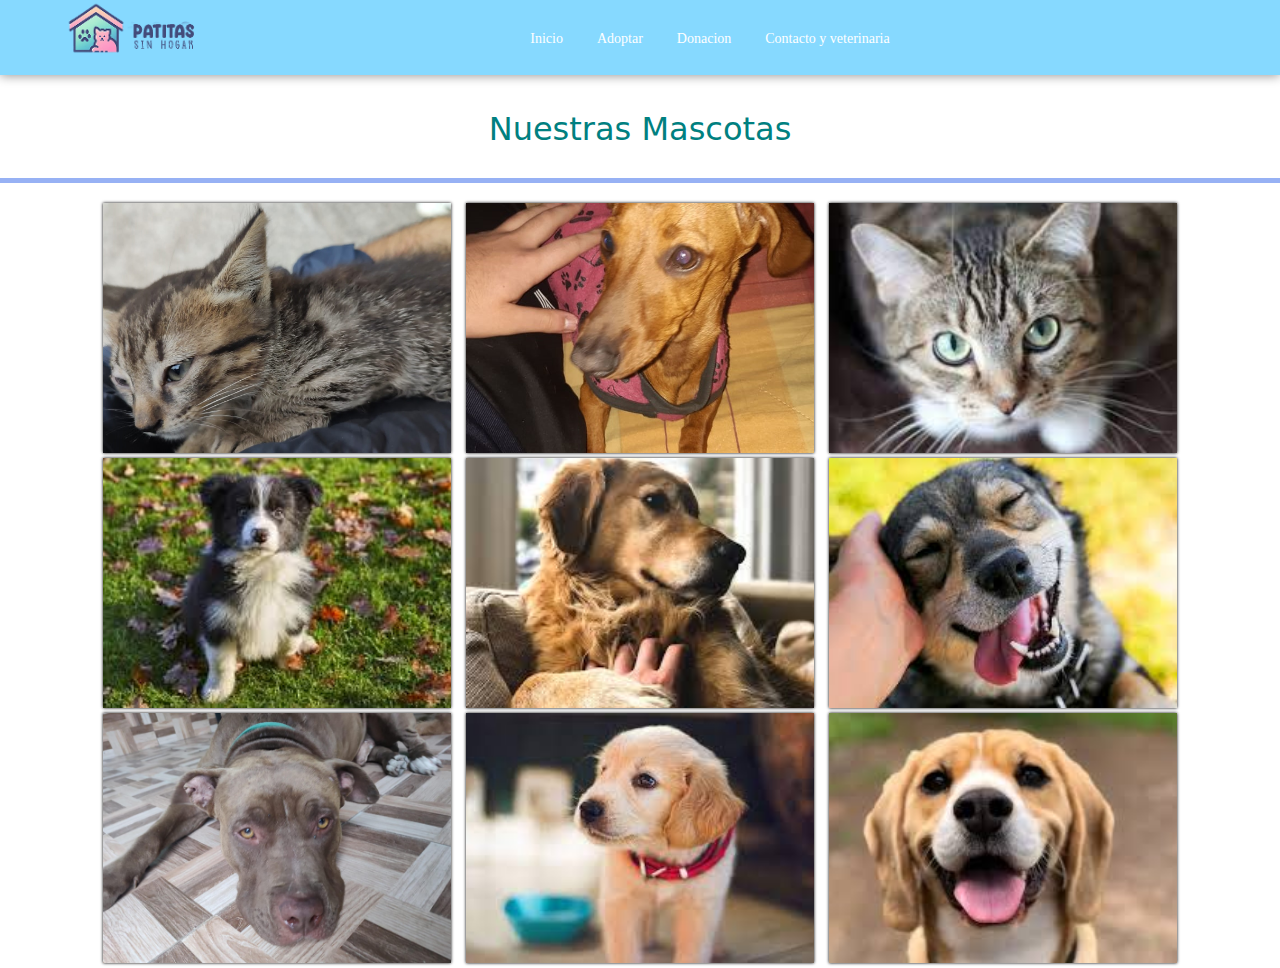
<file: adopcion.html>
<!DOCTYPE html>
<html lang="en">
<head>
    <meta charset="UTF-8">
    <meta name="viewport" content="width=device-width, initial-scale=1.0">
    <link rel="stylesheet" href="/Styles.css/style.css">
    <title>Patitas sin hogar</title>
</head>
<body>
    <header class="header">
        <div class="container">
            <div class="logo">
                <img src="./image/logo largo para nav bar.png" width="140px">
            </div>
            <nav class="Menu">
                <a href="index.html">Inicio</a>
                <a href="adopcion.html">Adoptar</a>
                <a href="Donacion.html">Donacion</a>
                <a href="Contacto.html">Contacto y veterinaria</a>
            </nav>
        </div>
    </header>
    <main>
        <div class="galeria">
            <h1>Nuestras Mascotas</h1>
            <div class="linea"></div>
            <div class="contenedor-imagenes">
                <div class="imagen">
                    <a href="https://wa.me/5493815741479">
                    <img src="./image/Reina.jpg" alt="">
                    <div class="overlay">
                        <h2>Adopta a Reina</h2>
                    </div>
                    </a>
                </div>
                <div class="imagen">
                    <a href="https://wa.me/5493815741479">
                    <img src="./image/pancha 1.jpg" alt="">
                    <div class="overlay">
                        <h2>Adopta a Pancha</h2>
                    </div>
                </a>
                </div>
                <div class="imagen">
                    <a href="https://wa.me/5493815741479">
                    <img src="./image/mascota1.jpeg" alt="">
                    <div class="overlay">
                        <h2>Adopta a Belligol</h2>
                    </div>
                </a>
                </div>
                <div class="imagen">
                    <a href="https://wa.me/5493815741479">
                    <img src="./image/mascota2.jpeg" alt="">
                    <div class="overlay">
                        <h2>Adopta a Argos</h2>
                    </a>
                    </div>
                </div>
                <div class="imagen">
                    <a href="https://wa.me/5493815741479">
                    <img src="./image/mascota3.jpeg" alt="">
                    <div class="overlay">
                        <h2>Adopta a Rocky</h2>
                    </a>
                    </div>
                </div>
                <div class="imagen">
                    <a href="https://wa.me/5493815741479">
                    <img src="./image/mascota4.jpeg" alt="">
                    <div class="overlay">
                        <h2>Adopta a Simon</h2>
                    </a>
                    </div>
                </div>
                <div class="imagen">
                    <a href="https://wa.me/5493815741479">
                    <img src="./image/mascota5.jpeg" alt="">
                    <div class="overlay">
                        <h2>Adopta a Tito</h2>
                    </a>
                    </div>
                </div>
                <div class="imagen">
                    <a href="https://wa.me/5493815741479">
                    <img src="./image/mascota6.jpeg" alt="">
                    <div class="overlay">
                        <h2>Adopta a Momo</h2>
                    </a>
                    </div>
                </div>
                <div class="imagen">
                    <a href="https://wa.me/5493815741479">
                    <img src="./image/mascota7.jpeg" alt="">
                    <div class="overlay">
                        <h2>Adopta a Coscu</h2>
                    </a>
                    </div>
                </div>
                
                

            </div>

        </div>


        </div>
    </main>
</body>
</html>
</file>
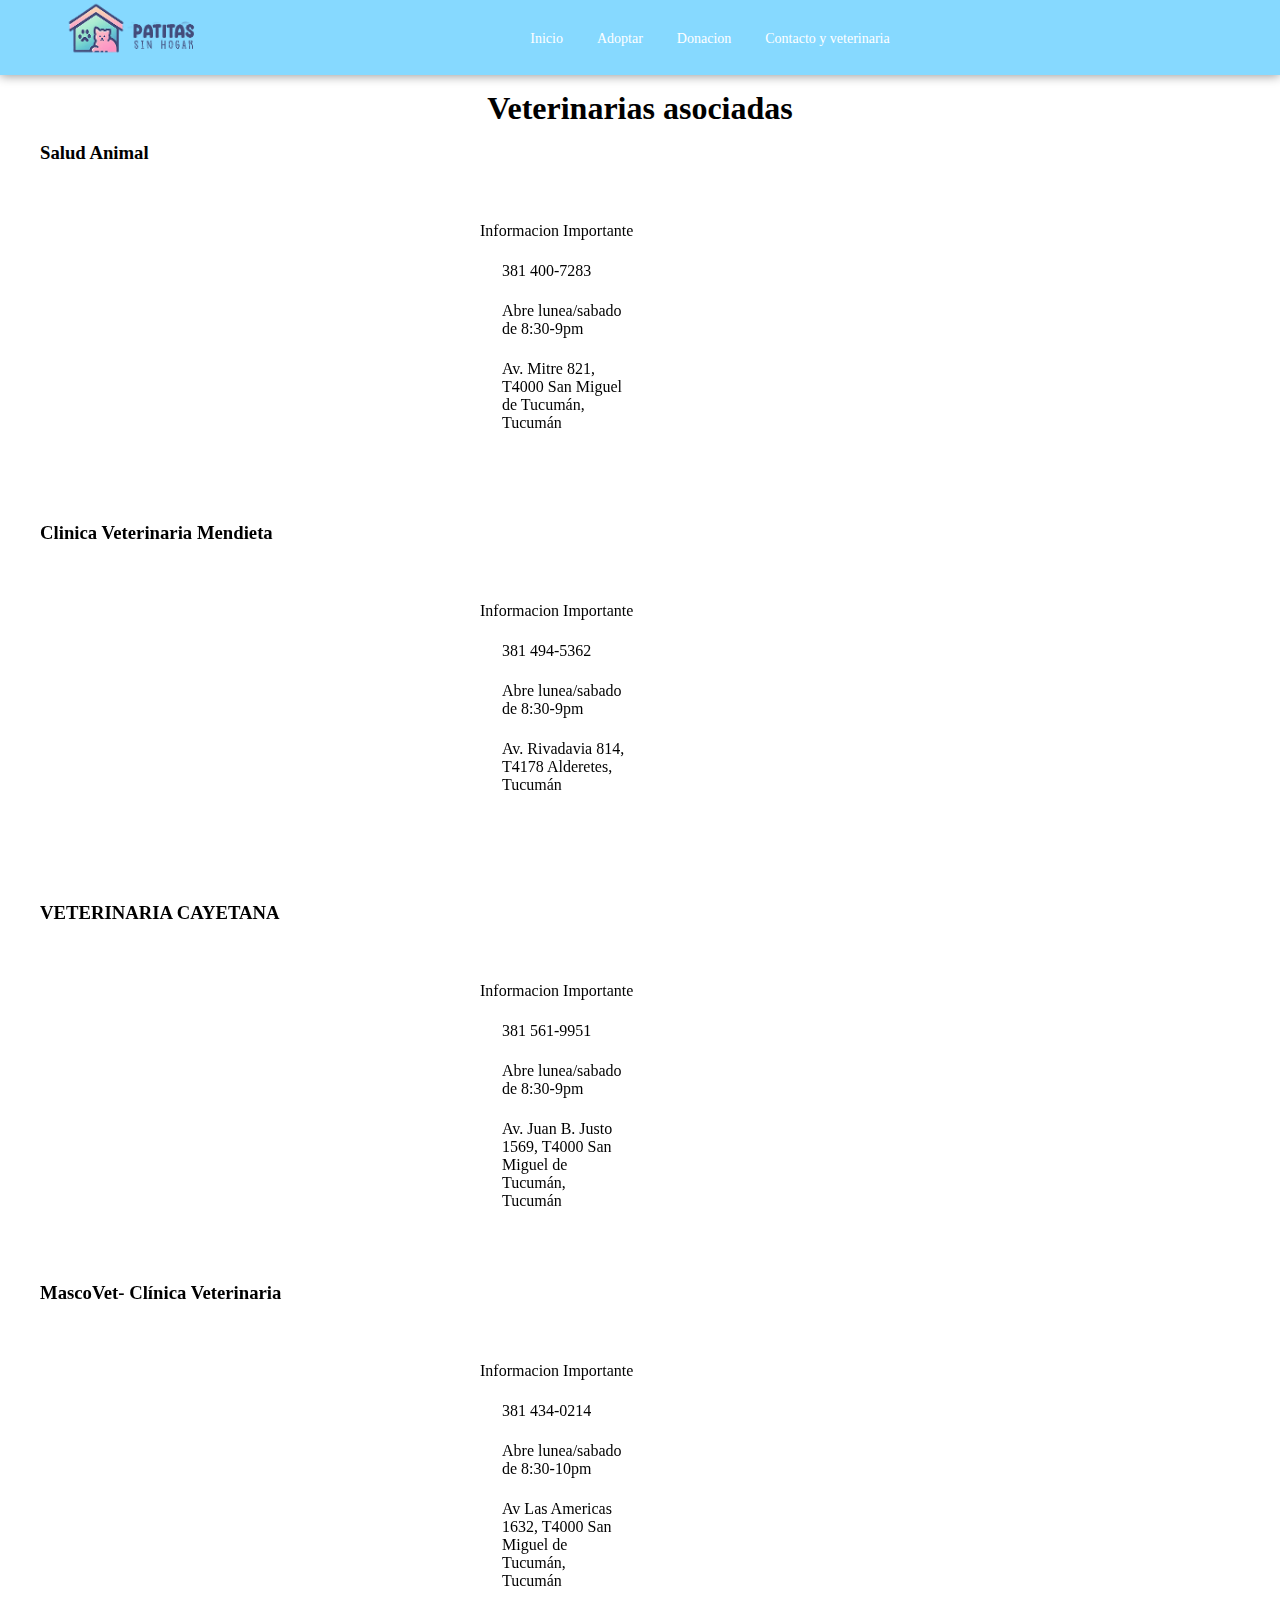
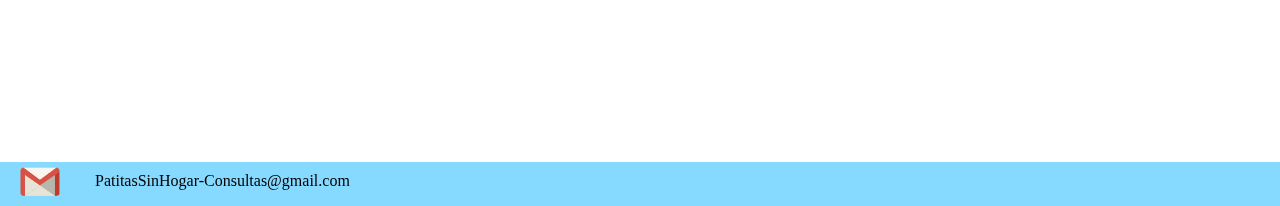
<file: contacto.html>
<!DOCTYPE html>
<html lang="es">
<head>
    <meta charset="UTF-8">
    <meta name="viewport" content="width=device-width, initial-scale=1.0">
    <link rel="stylesheet" href="/Styles.css/style.css"> 
    <title>Contacto</title>
</head>
<body>

    <header class="header">
        <div class="container">
            <div class="logo">
                <img src="./image/logo largo para nav bar.png" width="140px">
            </div>
            <nav class="Menu">
                <a href="index.html">Inicio</a>
                <a href="adopcion.html">Adoptar</a>
                <a href="Donacion.html">Donacion</a>
                <a href="Contacto.html">Contacto y veterinaria</a>
            </nav>
        </div>
    </header>

<h1 class="h1contacto">Veterinarias asociadas</h1>
 <div>


<div class="mapa"> 
    <h3 class="veterinaria-contacto">Salud Animal</h3>
    <br>
    <div class="mapa-veterinaria">
        <iframe class="mapaveterinarias" src="https://www.google.com/maps/embed?pb=!1m18!1m12!1m3!1d28485.74671701778!2d-65.25356411933907!3d-26.817095634481728!2m3!1f0!2f0!3f0!3m2!1i1024!2i768!4f13.1!3m3!1m2!1s0x94225c4744265dc1%3A0xdfed7b332daa3661!2sSalud%20Animal!5e0!3m2!1ses-419!2sar!4v1700175740261!5m2!1ses-419!2sar" width="400" height="300" style="border:0;" allowfullscreen="" loading="lazy" referrerpolicy="no-referrer-when-downgrade"></iframe>
        <div class="lista">
            <ul class="ul-contacto">Informacion Importante
                <li class="li-contacto">381 400-7283</li>
                <li class="li-contacto">Abre lunea/sabado de 8:30-9pm</li>
                <li class="li-contacto">Av. Mitre 821, T4000 San Miguel de Tucumán, Tucumán</li>
               </ul>
            
        </div>
    </div>
</div>
<div class="mapa"> 
    <h3 class="veterinaria-contacto">Clinica Veterinaria Mendieta</h3>
    <br>
    <div class="mapa-veterinaria">
        <iframe class="mapaveterinarias" src="https://www.google.com/maps/embed?pb=!1m18!1m12!1m3!1d28485.976357619442!2d-65.18154512568354!3d-26.816181900000007!2m3!1f0!2f0!3f0!3m2!1i1024!2i768!4f13.1!3m3!1m2!1s0x94225ed8a9209955%3A0x9324fad70f77ea05!2sClinica%20Veterinaria%20Mendieta!5e0!3m2!1ses-419!2sar!4v1700180354608!5m2!1ses-419!2sar" width="400" height="300" style="border:0;" allowfullscreen="" loading="lazy" referrerpolicy="no-referrer-when-downgrade"></iframe>
        <div class="lista">
            <ul class="ul-contacto">Informacion Importante
                <li class="li-contacto">381 494-5362</li>
                <li class="li-contacto">Abre lunea/sabado de 8:30-9pm</li>
                <li class="li-contacto">Av. Rivadavia 814, T4178 Alderetes, Tucumán</li>
               </ul>
            
        </div>
    </div>
    
</div>
<div class="mapa"> 
    <h3 class="veterinaria-contacto">VETERINARIA CAYETANA</h3>
    <br>
    <div class="mapa-veterinaria">
        <iframe class="mapaveterinarias" src="https://www.google.com/maps/embed?pb=!1m18!1m12!1m3!1d28485.976357619442!2d-65.18154512568354!3d-26.816181900000007!2m3!1f0!2f0!3f0!3m2!1i1024!2i768!4f13.1!3m3!1m2!1s0x94225ed8a9209955%3A0x9324fad70f77ea05!2sClinica%20Veterinaria%20Mendieta!5e0!3m2!1ses-419!2sar!4v1700180354608!5m2!1ses-419!2sar" width="400" height="300" style="border:0;" allowfullscreen="" loading="lazy" referrerpolicy="no-referrer-when-downgrade"></iframe>
        <div class="lista">
            <ul class="ul-contacto">Informacion Importante
                <li class="li-contacto">381 561-9951</li>
                <li class="li-contacto">Abre lunea/sabado de 8:30-9pm</li>
                <li class="li-contacto">Av. Juan B. Justo 1569, T4000 San Miguel de Tucumán, Tucumán</li>
               </ul>
            
        </div>
    </div>
    
</div>
<div class="mapa"> 
    <h3 class="veterinaria-contacto">MascoVet- Clínica Veterinaria</h3>
    <br>
    <div class="mapa-veterinaria">
        <iframe class="mapaveterinarias" src="https://www.google.com/maps/embed?pb=!1m18!1m12!1m3!1d28485.976357619442!2d-65.18154512568354!3d-26.816181900000007!2m3!1f0!2f0!3f0!3m2!1i1024!2i768!4f13.1!3m3!1m2!1s0x94225ed8a9209955%3A0x9324fad70f77ea05!2sClinica%20Veterinaria%20Mendieta!5e0!3m2!1ses-419!2sar!4v1700180354608!5m2!1ses-419!2sar" width="400" height="300" style="border:0;" allowfullscreen="" loading="lazy" referrerpolicy="no-referrer-when-downgrade"></iframe>
        <div class="lista">
            <ul class="ul-contacto">Informacion Importante
                <li class="li-contacto">381 434-0214</li>
                <li class="li-contacto">Abre lunea/sabado de 8:30-10pm</li>
                <li class="li-contacto">Av Las Americas 1632, T4000 San Miguel de Tucumán, Tucumán</li>
               </ul>
            
        </div>
    </div>
    
</div>

 </div>
 

 <footer class="clase-footer">
   <div class="contenedor-footer">
    <div>
        <img src="/image/Gmail.png"  alt="" class="foto-footer"></div>
    <div> 
        <p class="texto-footer">PatitasSinHogar-Consultas@gmail.com</p>
    </div>
   </div>
 </footer>
</body>
</html>
</file>
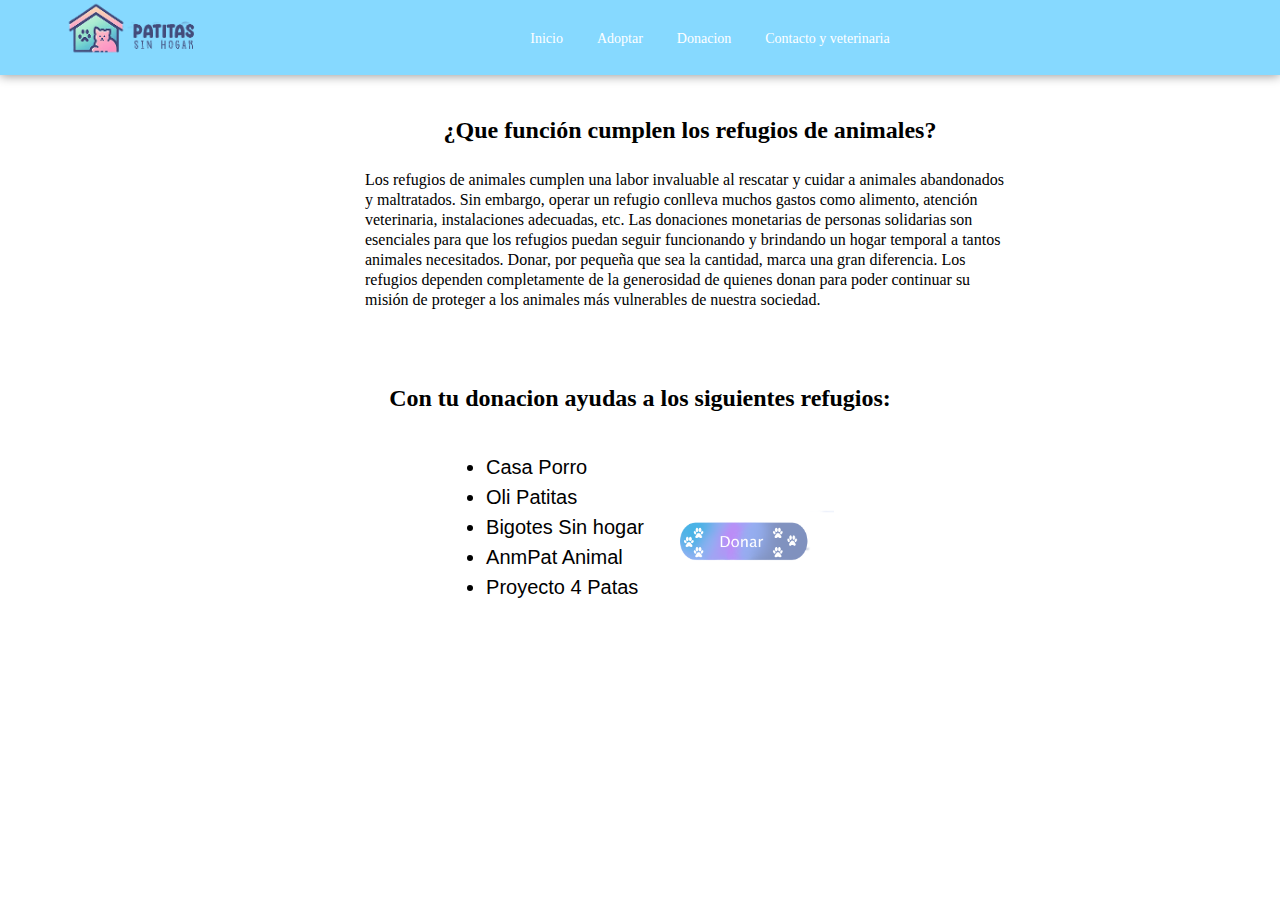
<file: donacion.html>
<!DOCTYPE html>
<html lang="en">

<head>
    <meta charset="UTF-8">
    <meta name="viewport" content="width=device-width, initial-scale=1.0">
    <link rel="stylesheet" href="Styles.css/style.css">
    <title>Donacion</title>
</head>

<body>
    <header class="header">
        <div class="container">
            <div class="logo">
                <img src="./image/logo largo para nav bar.png" width="140px">
            </div>
            <nav class="Menu">
                <a href="index.html">Inicio</a>
                <a href="adopcion.html">Adoptar</a>
                <a href="Donacion.html">Donacion</a>
                <a href="Contacto.html">Contacto y veterinaria</a>
            </nav>
        </div>
    </header>
    <div class="donar">
        <div>
            <h2>¿Que función cumplen los refugios de animales?</h2>
        </div>
        <div>
            <p class="parrafo">Los refugios de animales cumplen una labor invaluable al rescatar y cuidar a animales
                abandonados y
                maltratados. Sin embargo, operar un refugio conlleva muchos gastos como alimento, atención
                veterinaria,
                instalaciones adecuadas, etc. Las donaciones monetarias de personas solidarias son esenciales para
                que
                los refugios puedan seguir funcionando y brindando un hogar temporal a tantos animales necesitados.
                Donar, por pequeña que sea la cantidad, marca una gran diferencia. Los refugios dependen
                completamente
                de la generosidad de quienes donan para poder continuar su misión de proteger a los animales más
                vulnerables de nuestra sociedad.</p>
        </div>
    </div>
    <div class="texto2">
        <h2>Con tu donacion ayudas a los siguientes refugios:</h2>
    </div>
    <div class="parte-abajo">

        <div class="lista-donacion">
            <li>Casa Porro</li>
            <li>Oli Patitas</li>
            <li>Bigotes Sin hogar</li>
            <li>AnmPat Animal</li>
            <li>Proyecto 4 Patas</li>
        </div>

        <div class="div-boton-abajo">
            <a target="_blank" href="https://mpago.la/17zvbyV">
                <img src="./image/boton-donar.png" class="foto"/>
            </a>
        </div>
    </div>


</body>

</html>
</file>
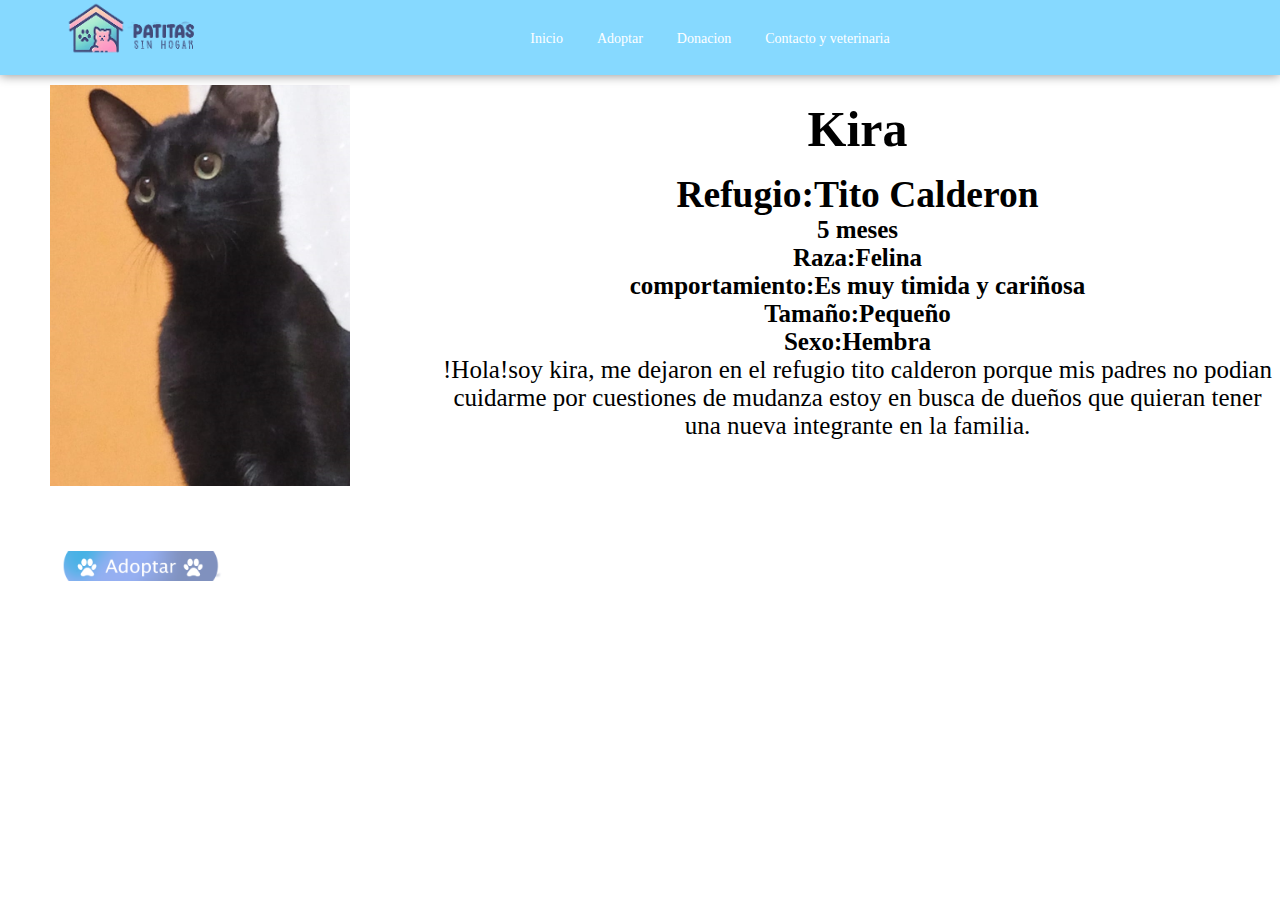
<file: kira.html>
<!DOCTYPE html>
<html lang="en">
<head>
    <meta charset="UTF-8">
    <meta name="viewport" content="width=device-width, initial-scale=1.0">
    <link rel="stylesheet" href="/Styles.css/style.css">
    <title>Document</title>
</head>
<body>
    <header class="header">
        <div class="container">
            <div class="logo">
                <img src="./image/logo largo para nav bar.png" width="140px">
            </div>
            <nav class="Menu">
                <a href="index.html">Inicio</a>
                <a target="_blank" href="adopcion.html">Adoptar</a>
                <a href="Donacion.html">Donacion</a>
                <a href="Contacto.html">Contacto y veterinaria</a>
            </nav>
        </div>
    </header>
    <div class="olivia">
        <div class="oli">
            <img src="image/kira.jpg" width="300px">
            <div class="texto">
                <h1>Kira</h1>
                <h2>Refugio:Tito Calderon</h2>
                <h4>5 meses</h4>
                <h4>Raza:Felina</h4>
                <h4>comportamiento:Es muy timida y cariñosa</h4>
                <h4>Tamaño:Pequeño</h4>
                <h4>Sexo:Hembra</h4>
                <p>!Hola!soy kira, me dejaron en el refugio tito calderon porque mis padres no podian cuidarme por cuestiones de mudanza estoy en busca de dueños que quieran tener una nueva integrante en la familia.  </p>

                

            </div>
            

        </div>
        
      
    </div>
    <footer class="clase-footer-Donacion">
        <div class="contenedor-footer">
         
            <div class="div-boton-abajo">
                <a target="_blank" href="https://wa.me/5493815741479">
                    <img src="./image/boton adoptar.png" class="foto-Donacion"/>
                </a>
            </div>

         </div>
        </div>
      </footer>
</body>
</html>
</file>
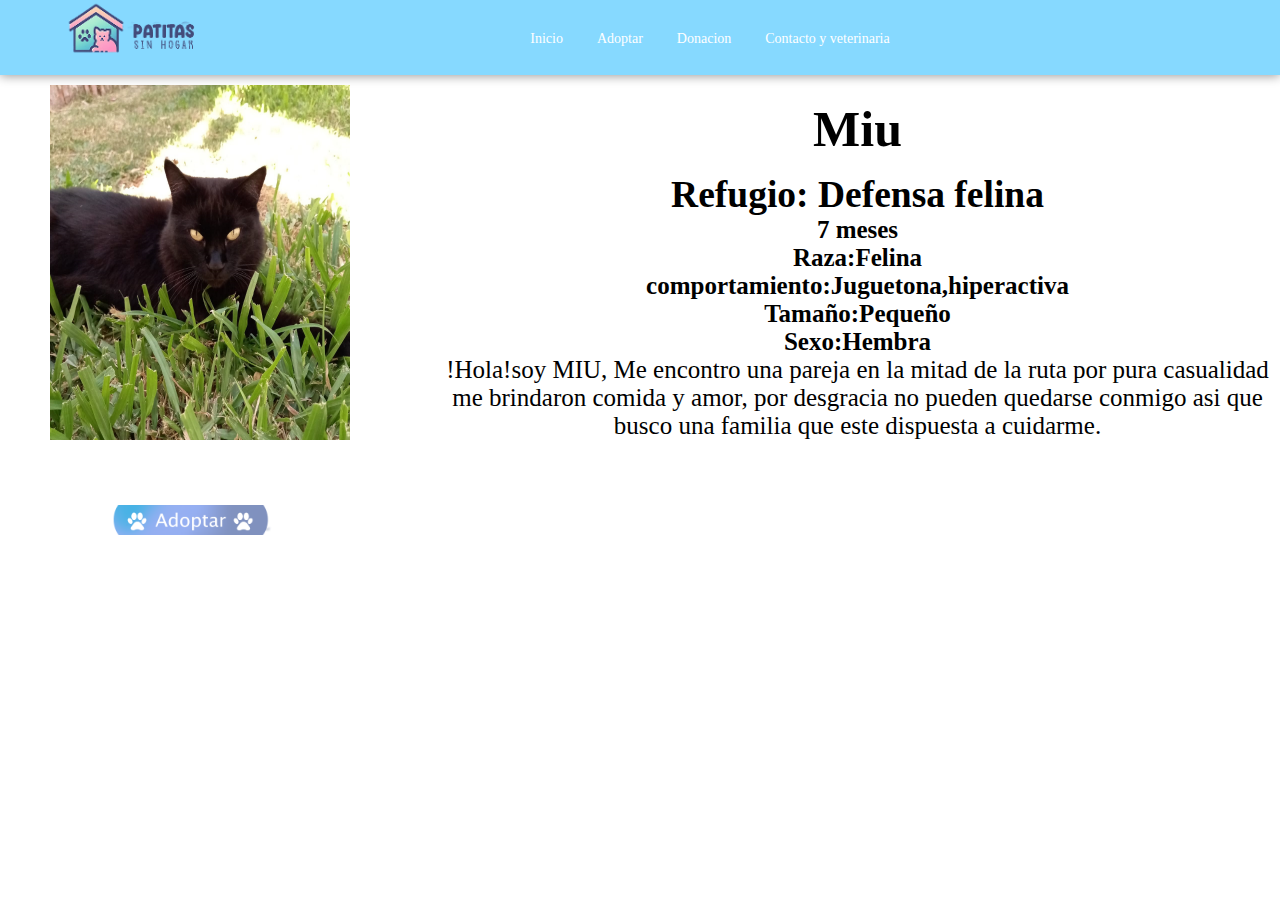
<file: miu.html>
<!DOCTYPE html>
<html lang="en">
<head>
    <meta charset="UTF-8">
    <meta name="viewport" content="width=device-width, initial-scale=1.0">
    <link rel="stylesheet" href="/Styles.css/style.css">
    <title>Document</title>
</head>
<body>
    <header class="header">
        <div class="container">
            <div class="logo">
                <img src="./image/logo largo para nav bar.png" width="140px">
            </div>
            <nav class="Menu">
                <a href="index.html">Inicio</a>
                <a target="_blank" href="adopcion.html">Adoptar</a>
                <a href="Donacion.html">Donacion</a>
                <a href="Contacto.html">Contacto y veterinaria</a>
            </nav>
        </div>
    </header>
    <div class="olivia">
        <div class="oli">
            <img src="image/Miu.jpg" width="300px">
            <div class="texto">
                <h1>Miu</h1>
                <h2>Refugio: Defensa felina</h2>
                <h4>7 meses</h4>
                <h4>Raza:Felina</h4>
                <h4>comportamiento:Juguetona,hiperactiva</h4>
                <h4>Tamaño:Pequeño</h4>
                <h4>Sexo:Hembra</h4>
                <p>!Hola!soy MIU, Me encontro una pareja en la mitad de la ruta por pura casualidad me brindaron comida y amor, por desgracia no pueden quedarse conmigo asi que busco una familia que este dispuesta a cuidarme.  </p>
            </div>
        </div>
        
        <footer class="clase-footer-Donacion">
            <div class="contenedor-footer">
             
                <div class="div-boton-abajo">
                    <a target="_blank" href="https://wa.me/5493815741479">
                        <img src="./image/boton adoptar.png" class="foto-Donacion"/>
                    </a>
                </div>
    
             </div>
            </div>
          </footer>

    </div>
</body>
</html>
</file>
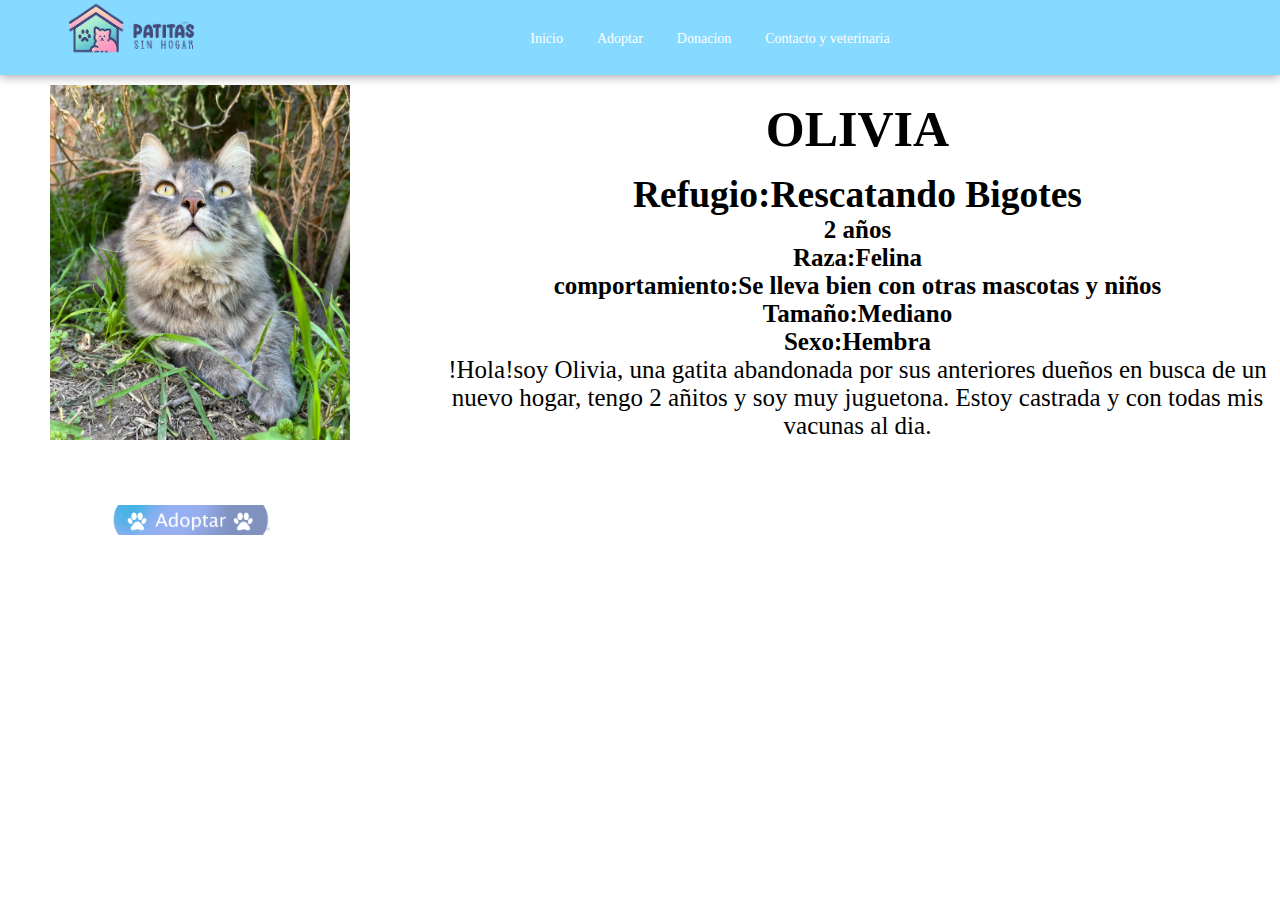
<file: olivia.html>
<!DOCTYPE html>
<html lang="en">
<head>
    <meta charset="UTF-8">
    <meta name="viewport" content="width=device-width, initial-scale=1.0">
    <link rel="stylesheet" href="/Styles.css/style.css">
    <title>Document</title>
</head>
<body>
    <header class="header">
        <div class="container">
            <div class="logo">
                <img src="./image/logo largo para nav bar.png" width="140px">
            </div>
            <nav class="Menu">
                <a href="index.html">Inicio</a>
                <a target="_blank" href="adopcion.html">Adoptar</a>
                <a href="Donacion.html">Donacion</a>
                <a href="Contacto.html">Contacto y veterinaria</a>
            </nav>
        </div>
    </header>
    <div class="olivia">
        <div class="oli">
            <img src="image/olivia 1.jpg" width="300px">
            <div class="texto">
                <h1>OLIVIA</h1>
                <h2>Refugio:Rescatando Bigotes</h2>
                <h4>2 años</h4>
                <h4>Raza:Felina</h4>
                <h4>comportamiento:Se lleva bien con otras mascotas y niños</h4>
                <h4>Tamaño:Mediano</h4>
                <h4>Sexo:Hembra</h4>
                <p>!Hola!soy Olivia, una gatita abandonada por sus anteriores dueños en busca de un nuevo hogar, tengo 2 añitos y soy muy juguetona. Estoy castrada y con todas mis vacunas al dia.</p>
            </div>
        </div>
        
        <footer class="clase-footer-Donacion">
            <div class="contenedor-footer">
             
                <div class="div-boton-abajo">
                    <a target="_blank" href="https://wa.me/5493815741479">
                        <img src="./image/boton adoptar.png" class="foto-Donacion"/>
                    </a>
                </div>
    
             </div>
            </div>
          </footer>

    </div>
</body>
</html>
</file>
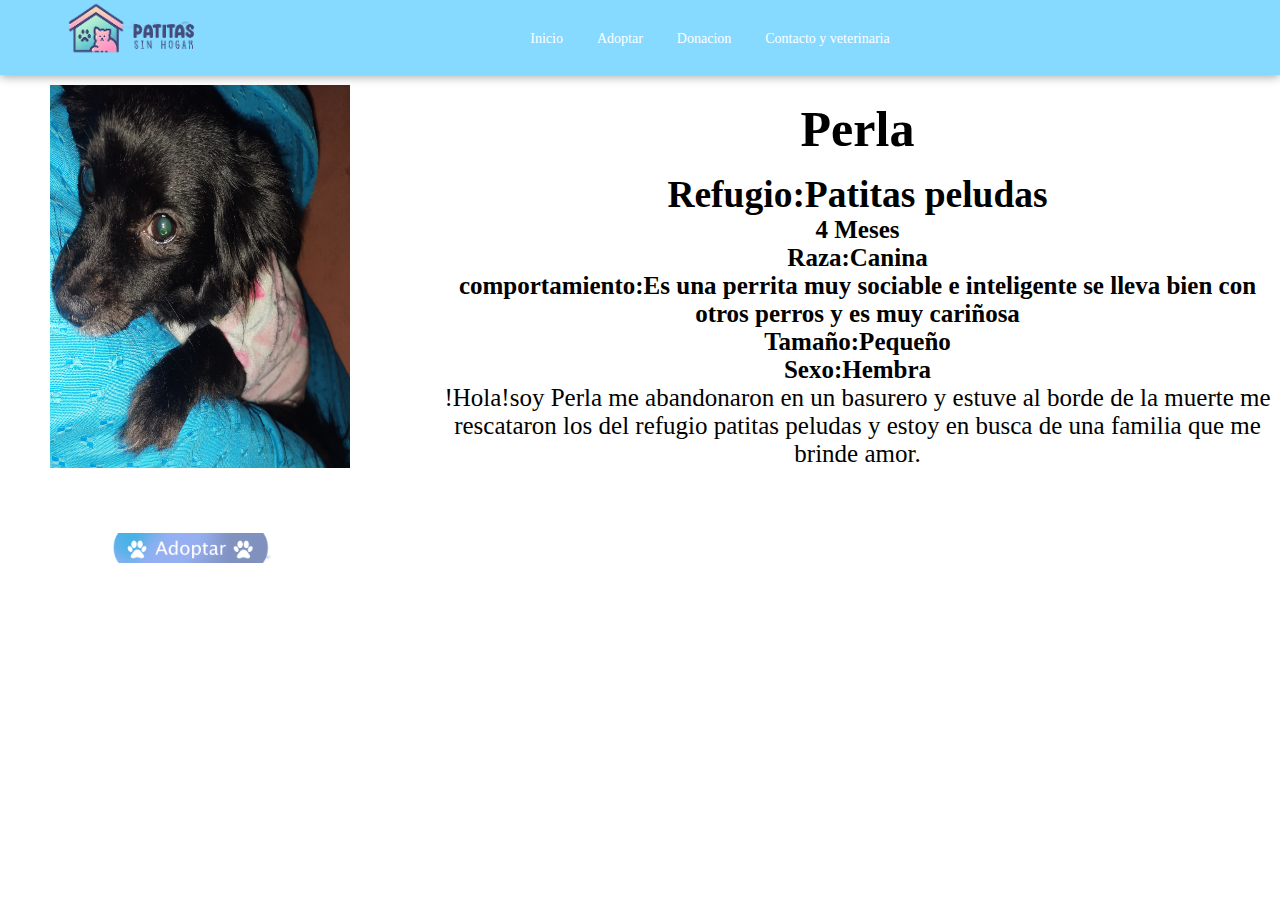
<file: perla.html>
<!DOCTYPE html>
<html lang="en">
<head>
    <meta charset="UTF-8">
    <meta name="viewport" content="width=device-width, initial-scale=1.0">
    <link rel="stylesheet" href="/Styles.css/style.css">
    <title>Document</title>
</head>
<body>
    <header class="header">
        <div class="container">
            <div class="logo">
                <img src="./image/logo largo para nav bar.png" width="140px">
            </div>
            <nav class="Menu">
                <a href="index.html">Inicio</a>
                <a target="_blank" href="adopcion.html">Adoptar</a>
                <a href="Donacion.html">Donacion</a>
                <a href="Contacto.html">Contacto y veterinaria</a>
            </nav>
        </div>
    </header>
    <div class="olivia">
        <div class="oli">
            <img src="image/perla.jpg" width="300px">
            <div class="texto">
                <h1>Perla</h1>
                <h2>Refugio:Patitas peludas</h2>
                <h4>4 Meses</h4>
                <h4>Raza:Canina</h4>
                <h4>comportamiento:Es una perrita muy sociable e inteligente se lleva bien con otros perros y es muy cariñosa</h4>
                <h4>Tamaño:Pequeño</h4>
                <h4>Sexo:Hembra</h4>
                <p>!Hola!soy Perla me abandonaron en un basurero y estuve al borde de la muerte me rescataron los del refugio patitas peludas y estoy en busca de una familia que me brinde amor.</p>
            </div>
        </div>
        <footer class="clase-footer-Donacion">
            <div class="contenedor-footer">
             
                <div class="div-boton-abajo">
                    <a target="_blank" href="https://wa.me/5493815741479">
                        <img src="./image/boton adoptar.png" class="foto-Donacion"/>
                    </a>
                </div>
    
             </div>
            </div>
          </footer>
    </div>
</body>
</html>
</file>
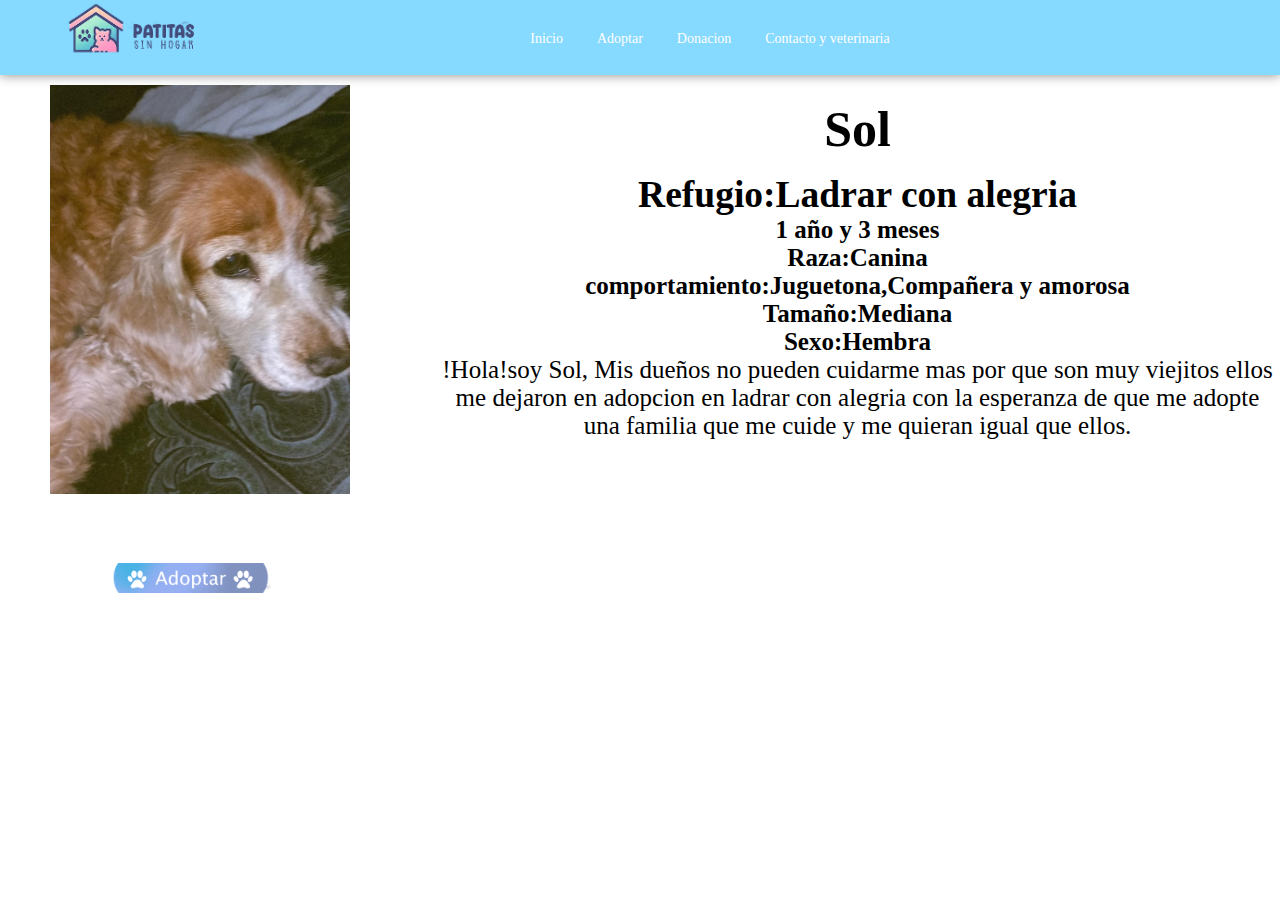
<file: sol.html>
<!DOCTYPE html>
<html lang="en">
<head>
    <meta charset="UTF-8">
    <meta name="viewport" content="width=device-width, initial-scale=1.0">
    <link rel="stylesheet" href="/Styles.css/style.css">
    <title>Document</title>
</head>
<body>
    <header class="header">
        <div class="container">
            <div class="logo">
                <img src="./image/logo largo para nav bar.png" width="140px">
            </div>
            <nav class="Menu">
                <a href="index.html">Inicio</a>
                <a target="_blank" href="adopcion.html">Adoptar</a>
                <a href="Donacion.html">Donacion</a>
                <a href="Contacto.html">Contacto y veterinaria</a>
            </nav>
        </div>
    </header>
    <div class="olivia">
        <div class="oli">
            <div class="fotosol">
                <img src="image/sol.jpg" width="300px">
            </div>
            <div class="texto">
                <h1>Sol</h1>
                <h2>Refugio:Ladrar con alegria</h2>
                <h4>1 año y 3 meses</h4>
                <h4>Raza:Canina</h4>
                <h4>comportamiento:Juguetona,Compañera y amorosa</h4>
                <h4>Tamaño:Mediana</h4>
                <h4>Sexo:Hembra</h4>
                <p>!Hola!soy Sol, Mis dueños no pueden cuidarme mas por que son muy viejitos ellos me dejaron en adopcion en ladrar con alegria con la esperanza de que me adopte una familia  que me cuide y me quieran igual que ellos.  </p>
            </div>
        </div>
        
        <footer class="clase-footer-Donacion">
            <div class="contenedor-footer">
             
                <div class="div-boton-abajo">
                    <a target="_blank" href="https://wa.me/5493815741479">
                        <img src="./image/boton adoptar.png" class="foto-Donacion"/>
                    </a>
                </div>
    
             </div>
            </div>
          </footer>

    </div>
</body>
</html>
</file>
<file: Styles.css/style.css>
* {
    margin: 0;
    padding: 0;
    box-sizing: border-box;
}

.header {
    width: 100%;
    height: 75px;
    background: rgb(134, 217, 255);
    position: relative;
    z-index: 10;
    top: 0;
    left: 0;
    box-shadow: 0px 1px 10px rgba(0, 0, 0, 0.4);
}

.anuncio img {
    margin-top: 10px;
    padding: 10px;
    display: block;
    margin: auto;
}

h1 {
    padding: 15px;
    text-align: center;
}

.container {
    width: 90%;
    max-width: 1200px;
    margin: auto;
}

.logo {
    float: left;
    line-height: 50px;
}

.logo h1 {
    color: #fff;
    font-weight: 400;
    font-size: 24px;
    cursor: default;
}

.Menu {
    text-align: center;
    line-height: 75px;
}

.Menu a {
    color: #fff;
    text-decoration: none;
    display: inline-block;
    padding: 10px 15px;
    line-height: normal;
    font-size: 14px;
    transition: all 500ms ease;
    border-bottom: 4px solid transparent;
}

.Menu a:hover {
    color: #000000;
    border-bottom: 4px solid #000000;
}

.container2 {
    width: 100%;
    max-width: 1200px;
    height: 430px;
    display: flex;
    flex-wrap: wrap;
    justify-content: center;
    margin: auto;
    min-height: vh100;
}

.container2 .tarjeta {
    width: 200px;
    height: 430px;
    border-radius: 8px;
    box-shadow: 0 2px 2px rgba(0, 0, 0, 0.2);
    overflow: hidden;
    float: left;
    margin: 20px;
    text-align: center;
    transition: all 0.25s;
}

.container2 .tarjeta:hover {
    transform: translateY(-15px);
    box-shadow: 0 12px 16px rgba(0, 0, 0, 0.2);
}

.container2 .tarjeta img {
    width: 200px;
    height: 330px;
}

.container2 .tarjeta h4 {
    font-weight: 600;
}

.container2 .tarjeta p {
    padding: 0 1rem;
    font-size: 16px;
    font-weight: 300;
}

.container2 .tarjeta a {
    font-weight: 500;
    text-decoration: none;
    color: black;
}

.pie img {
    display: block;
    margin: auto;
    padding: 10px;
    margin-top: 5px;
}

.boton img {
    width: 250px;
    margin-top: 20px;
    display: block;
    margin: auto;
}

.filtro h1 {
    font-family: 'Lucida Sans', 'Lucida Sans Regular', 'Lucida Grande', 'Lucida Sans Unicode', Geneva, Verdana, sans-serif;
}

.filtro input {
    float: right;
    display: block;
    margin: 20px;
    padding: 7px;
}

.boton2 {
    background-color: #97b1f4;
    color: white;
    border: none;
    border-radius: 5px;
    padding: 0;
    margin: 10px;
    float: right;
}

.olivia {
    margin-top: 10px;
    margin-left: 50px;
}

.oli {
    margin-bottom: 20px;
    display: flex;
    text-align: center;
}

.texto {
    margin-left: 85px;
    font-size: 25px;
}

.donar {
    display: flex;
    justify-content: center;
    align-items: center;
    flex-direction: column;
    max-width: 800px;
    margin-left: 290px;
    padding: 45px;
    line-height: 20px;
}

.parrafo {
    max-width: 100%;
    width: 100%;
    margin: auto;
    padding: 30px;
}

    
.texto2{
    display: flex;
    justify-content: center;
    flex-direction: column;
    align-items: center;
}

.lista-donacion{
    font-size: 20px;
    font-family: 'Gill Sans', 'Gill Sans MT', Calibri, 'Trebuchet MS', sans-serif;
    margin-left: 40px;
    line-height: 30px;

}

.parte-abajo{
    display: flex;;
    justify-content: center;
    margin-top: 40px;
}

.div-boton-abajo {
    display: flex;
    justify-content: center;
    margin-top: 40px;
}

.mismo-boton {
    background: none;
    border: none;
    padding: 0;
    cursor: pointer;
}

.foto {
    width: 190px;
    padding: 0;
    margin: 0;
    border: none;
}

*{
    margin: 0;
    padding: 0
}

.mapaveterinarias{
    display: flex;
    margin: 20px;
}

.veterinaria-contacto{
    font-family: 'Times New Roman', Times, serif;
    margin-left: 40px;

}

.mapa-veterinaria{
    display: flex;

}

.lista{
    display: flex;
    justify-content: center;
    width: 250px;
}

.mapa{
    display: flex;
    flex-direction: column;
    
}

.li-contacto{
    list-style-type: none;
    font-family: 'Times New Roman', Times, serif;
    margin-top: 20px;
    margin: 22px;
}



.clase-footer{
    margin-top: 100px;
    display: flex;
    background: rgb(134, 217, 255);
}


.ul-contacto{
    font-family: 'Times New Roman', Times, serif;
    margin-top: 20px;
    margin: 40px;
}


.foto-footer{
    width: 40px;
    height: 40px;
}

.texto-footer{
   margin: 10px;
}

.contenedor-footer{ 
    display: flex;
}

.contenedor-footer img{
    margin: 5px 25px 5px 20px;
    height: 30px;
}

.galeria{
    font-family: system-ui, -apple-system, BlinkMacSystemFont, 'Segoe UI', Roboto, Oxygen, Ubuntu, Cantarell, 'Open Sans', 'Helvetica Neue', sans-serif;
    }
    
    .galeria h1{
        text-align: center;
        margin: 20px 0px 15px 0px;
        font-weight: 300;
        color: teal;
    }
    
    .linea {
        border-top: 5px solid #97b1f4 ;
        margin-bottom: 20px;
    }
    
    .contenedor-imagenes{
        width: 85%;
        display: flex;
        margin: auto;
        justify-content: space-around;
        flex-wrap: wrap;
        border-radius: 3px;
    }
    
    .contenedor-imagenes .imagen{
        width: 32%;
        position: relative;
        height: 250px;
        margin-bottom: 5px;
        box-shadow: 0px 0px 3px 0px
    }
    
    .imagen img{
        width: 100%;
        height: 100%;
        object-fit: cover;
    }
    
    .overlay{
        position: absolute;
        bottom: 0;
        left: 0;
        background: rgb(0,118,192,0.781);
        width: 100%;
        height: 0;
        overflow: hidden;
        transition: .5s ease;
    }
    
    .overlay h2{
        color: #fff;
        font-weight: 300;
        font-size: 30px;
        position: absolute;
        top: 50%;
        left: 50%;
        text-align: center;
        transform: translate(-50%,-50%);
    }
    
    .imagen:hover .overlay{
        height: 100%;
        cursor: pointer;
    }

    .clase-footer-Donacion{
width: 100%;
height: 100%;
    }

    .foto-Donacion{
        width: 230px;
        height: 300px;
        object-fit: cover;
        
    }
</file>
